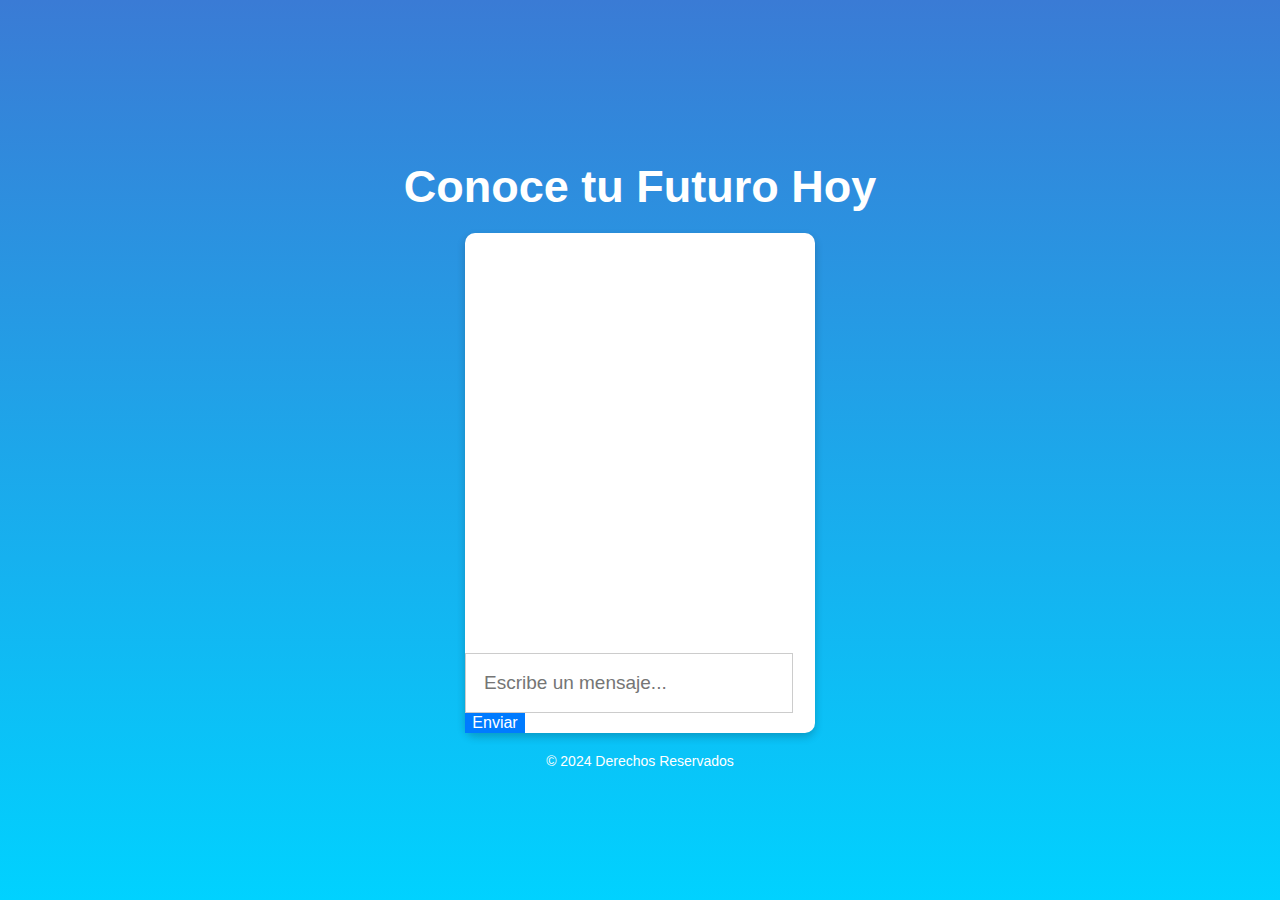
<file: index.html>
<!DOCTYPE html>
<html lang="es">
<head>
  <meta charset="UTF-8">
  <meta name="viewport" content="width=device-width, initial-scale=1.0">
  <title>Conoce tu Futuro</title>
  <link rel="stylesheet" href="styles.css">
</head>
<body>
  <h1>Conoce tu Futuro Hoy</h1>
  <div id="chatbot">
    <div id="chatbox">
      <div id="messages"></div>
      <input type="text" id="userInput" placeholder="Escribe un mensaje..." />
      <button id="sendBtn">Enviar</button>
    </div>
  </div>
  <footer>&copy; 2024 Derechos Reservados</footer>
  <script src="script.js"></script>
</body>
</html>
</file>
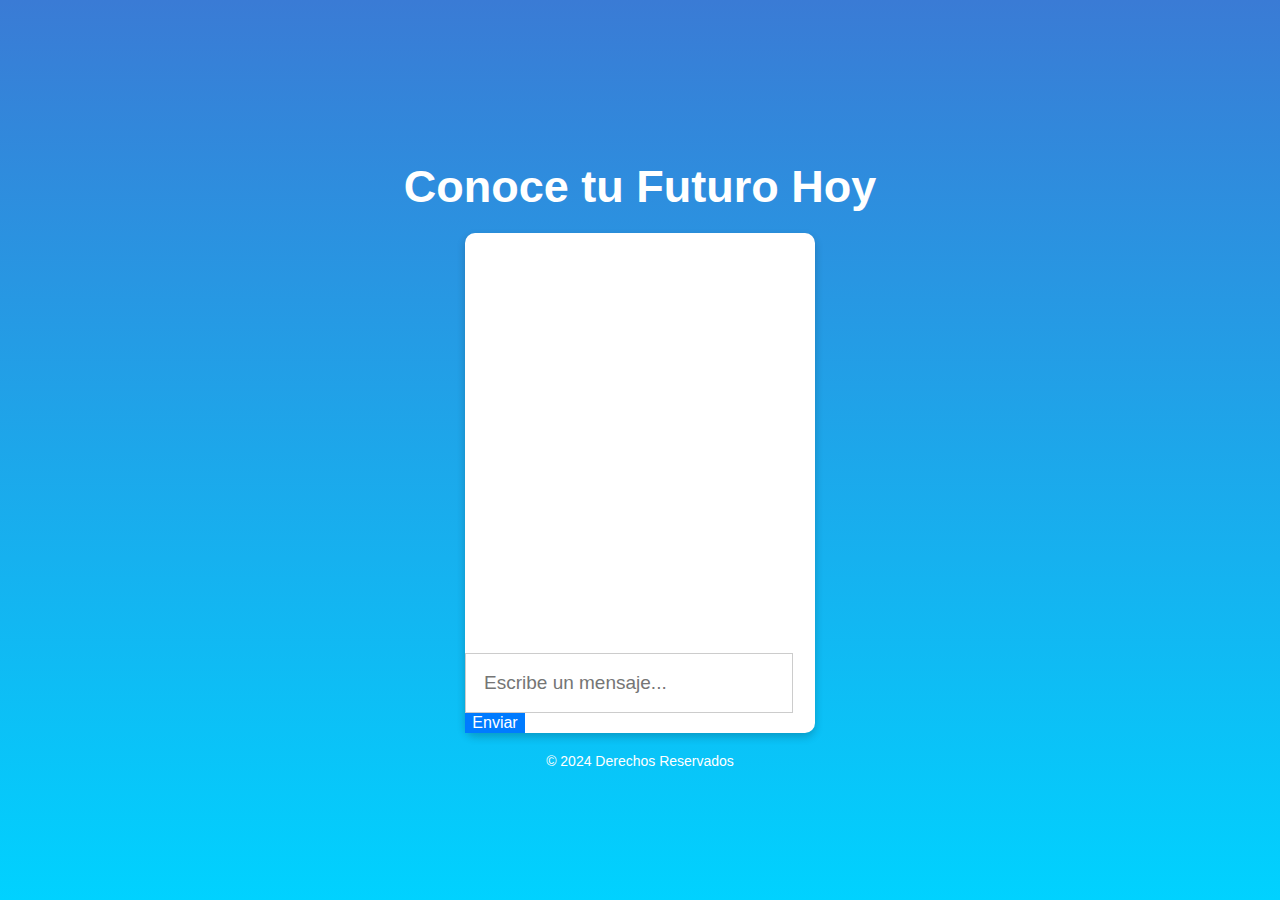
<file: pagina chat bot/index.html>
<!DOCTYPE html>
<html lang="es">
<head>
  <meta charset="UTF-8">
  <meta name="viewport" content="width=device-width, initial-scale=1.0">
  <title>Conoce tu Futuro</title>
  <link rel="stylesheet" href="styles.css">
</head>
<body>
  <h1>Conoce tu Futuro Hoy</h1>
  <div id="chatbot">
    <div id="chatbox">
      <div id="messages"></div>
      <input type="text" id="userInput" placeholder="Escribe un mensaje..." />
      <button id="sendBtn">Enviar</button>
    </div>
  </div>
  <footer>&copy; 2024 Derechos Reservados</footer>
  <script src="script.js"></script>
</body>
</html>
</file>
<file: styles.css>
/* styles.css */
body {
  margin: 0;
  height: 100vh;
  display: flex;
  flex-direction: column;
  justify-content: center;
  align-items: center;
  background: linear-gradient(to bottom, #3a7bd5, #00d2ff);
  font-family: Arial, sans-serif;
  color: white;
}

h1 {
  font-size: 45px;
  margin-bottom: 20px;
  text-align: center;
}

#chatbot {
  width: 350px;
  height: 500px;
  border-radius: 10px;
  box-shadow: 0 4px 8px rgba(0, 0, 0, 0.2);
  background: white;
  display: flex;
  flex-direction: column;
}

#chatbox {
  flex: 1;
  display: flex;
  flex-direction: column;
}

#messages {
  flex: 1;
  overflow-y: auto;
  padding: 10px;
  font-size: 20px;
  color: black;
}

#userInput {
  width: calc(100% - 60px);
  padding: 18px;
  border: 1px solid #ccc;
  font-size: 19px;
}

#sendBtn {
  width: 60px;
  border: none;
  background: #007bff;
  color: white;
  font-size: 16px;
  cursor: pointer;
}

footer {
  margin-top: 20px;
  font-size: 14px;
  text-align: center;
}
</file>
<file: pagina chat bot/styles.css>
/* styles.css */
body {
  margin: 0;
  height: 100vh;
  display: flex;
  flex-direction: column;
  justify-content: center;
  align-items: center;
  background: linear-gradient(to bottom, #3a7bd5, #00d2ff);
  font-family: Arial, sans-serif;
  color: white;
}

h1 {
  font-size: 45px;
  margin-bottom: 20px;
  text-align: center;
}

#chatbot {
  width: 350px;
  height: 500px;
  border-radius: 10px;
  box-shadow: 0 4px 8px rgba(0, 0, 0, 0.2);
  background: white;
  display: flex;
  flex-direction: column;
}

#chatbox {
  flex: 1;
  display: flex;
  flex-direction: column;
}

#messages {
  flex: 1;
  overflow-y: auto;
  padding: 10px;
  font-size: 20px;
  color: black;
}

#userInput {
  width: calc(100% - 60px);
  padding: 18px;
  border: 1px solid #ccc;
  font-size: 19px;
}

#sendBtn {
  width: 60px;
  border: none;
  background: #007bff;
  color: white;
  font-size: 16px;
  cursor: pointer;
}

footer {
  margin-top: 20px;
  font-size: 14px;
  text-align: center;
}
</file>
